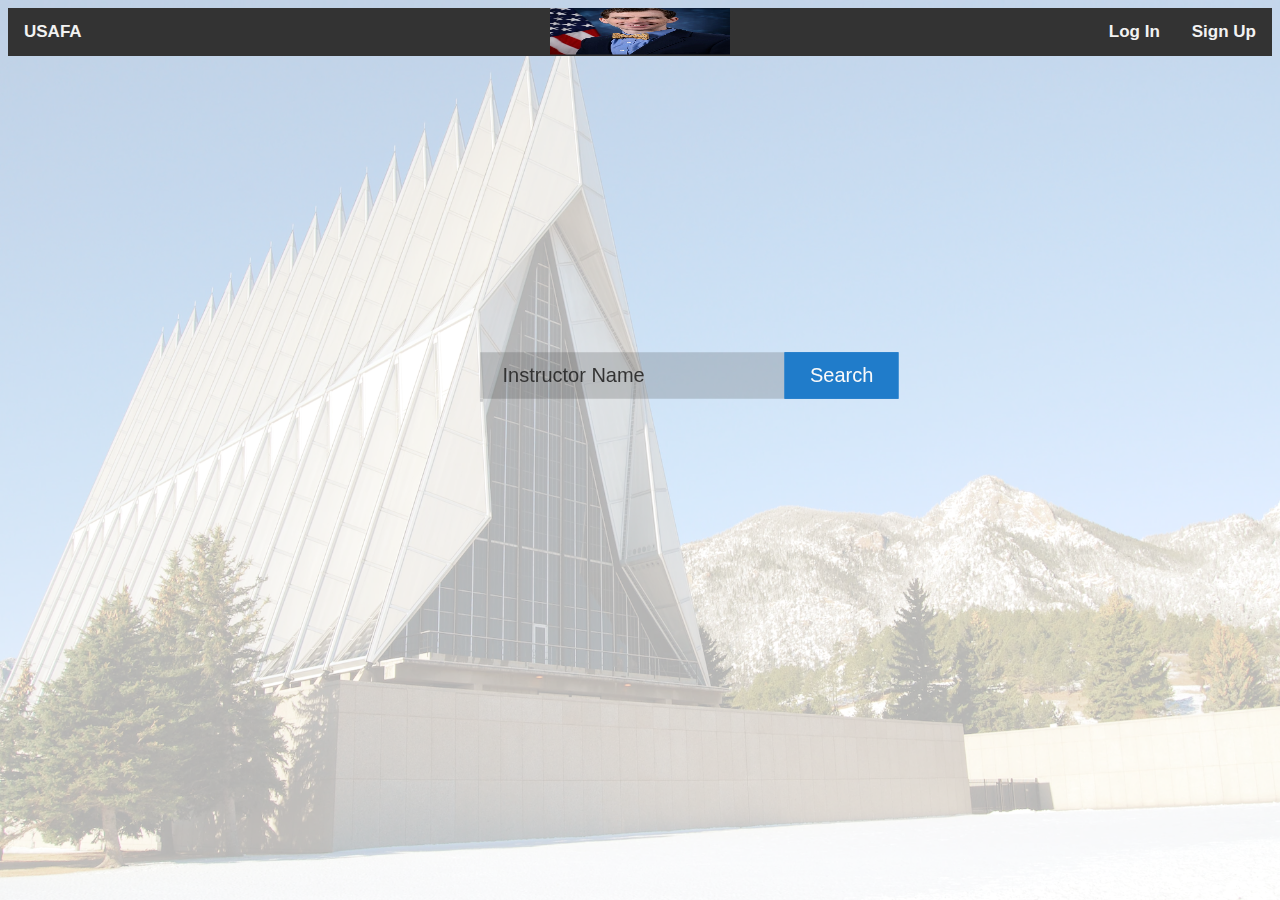
<file: src/index.html>
<!DOCTYPE html>
<html lang="en-US">
    <head>
        <meta charset="utf-8" />
        <meta name="viewport" content="width=device-width" />
        <link rel="icon" href="../assets/placeholder.jpg" type="image/png">
        <title>USAFA Feedback Finder</title>
        <script src="../assets/suggestions.js" defer></script>
        <link href="../assets/index.css" rel="stylesheet" />
        <style>
            body {
                background-image: url('../assets/chapel.png');
                background-repeat: no-repeat;
                background-attachment: fixed;
                background-size: 100% 100%; /* streches image to fit screen */
                background-position: center;
            }
        </style>
    </head>

    <div class="topnav">
        <div class="topnav-centered">
            <div class="logo" onclick="window.location.href='index.html'">
                <a href="../src/index.html"><img src="../assets/placeholder.jpg" height="50" width="180" /></a>
            </div>
        </div>
        <a href="https://www.usafa.edu">USAFA</a>
        <div class="topnav-right">
            <a href="../src/log_in.html">Log In</a>
            <a href="../src/sign_up.php">Sign Up</a>
        </div>
    </div>

    <form>
        <input type="text" id="search" placeholder="Instructor Name" class="searchbox">
        <input type="button" value="Search" class="searchButton">
    </form>
</html>
</file>
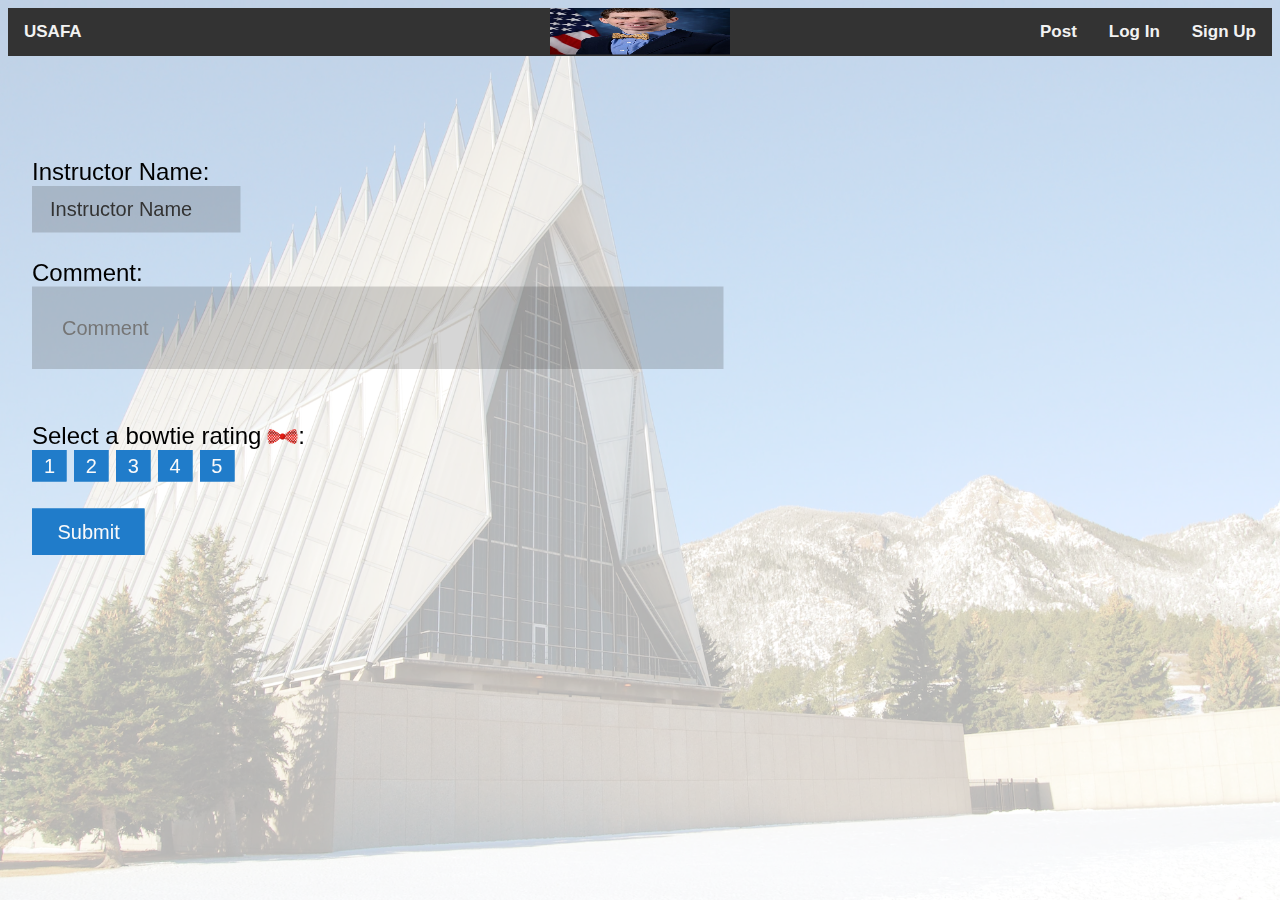
<file: src/post.html>
<!DOCTYPE html>
<html lang="en-US">
    <head>
        <meta charset="utf-8" />
        <meta name="viewport" content="width=device-width" />
        <link rel="icon" href="../assets/placeholder.jpg" type="image/png">
        <title>USAFA Feedback Finder</title>
        <script src="../assets/suggestions.js" defer></script>
        <link href="../assets/post.css" rel="stylesheet" />
        <style>
            body {
                background-image: url('../assets/chapel.png');
                background-repeat: no-repeat;
                background-attachment: fixed;
                background-size: 100% 100%; /* streches image to fit screen */
                background-position: center;
            }
        </style>
    </head>

    <div class="topnav">
        <div class="topnav-centered">
            <div class="logo" onclick="window.location.href='index.html'">
                <a href="../src/index.html"><img src="../assets/placeholder.jpg" height="50" width="180" /></a>
            </div>
        </div>
        <a href="https://www.usafa.edu">USAFA</a>
        <div class="topnav-right">
            <a href="../src/post.html">Post</a>
            <a href="../src/log_in.html">Log In</a>
            <a href="../src/sign_up.php">Sign Up</a>
        </div>
    </div>

    <form>
        <label for="inputBox">Instructor Name: </label><br>
        <input type="text" id="inputBox" placeholder="Instructor Name" class="InputBox"><br><br>
        <label for="commentBox">Comment: </label><br>
        <input type="text" id="commentBox" placeholder="Comment" class="InputBox2"><br><br>
        <div class="rateBox">
            <label for="rating">Select a bowtie rating <img src="../assets/bow-tie.png" height="10" width="20">:</label><br>
            <input type="button" value="1" onclick="document.getElementById('rating').value='1'">
            <input type="button" value="2" onclick="document.getElementById('rating').value='2'">
            <input type="button" value="3" onclick="document.getElementById('rating').value='3'">
            <input type="button" value="4" onclick="document.getElementById('rating').value='4'">
            <input type="button" value="5" onclick="document.getElementById('rating').value='5'"><br>
            <input type="hidden" id="rating" name="rating"><br>
        </div>
        <input type="button" value="Submit" class="inputButton">
    </form>
</html>
</file>
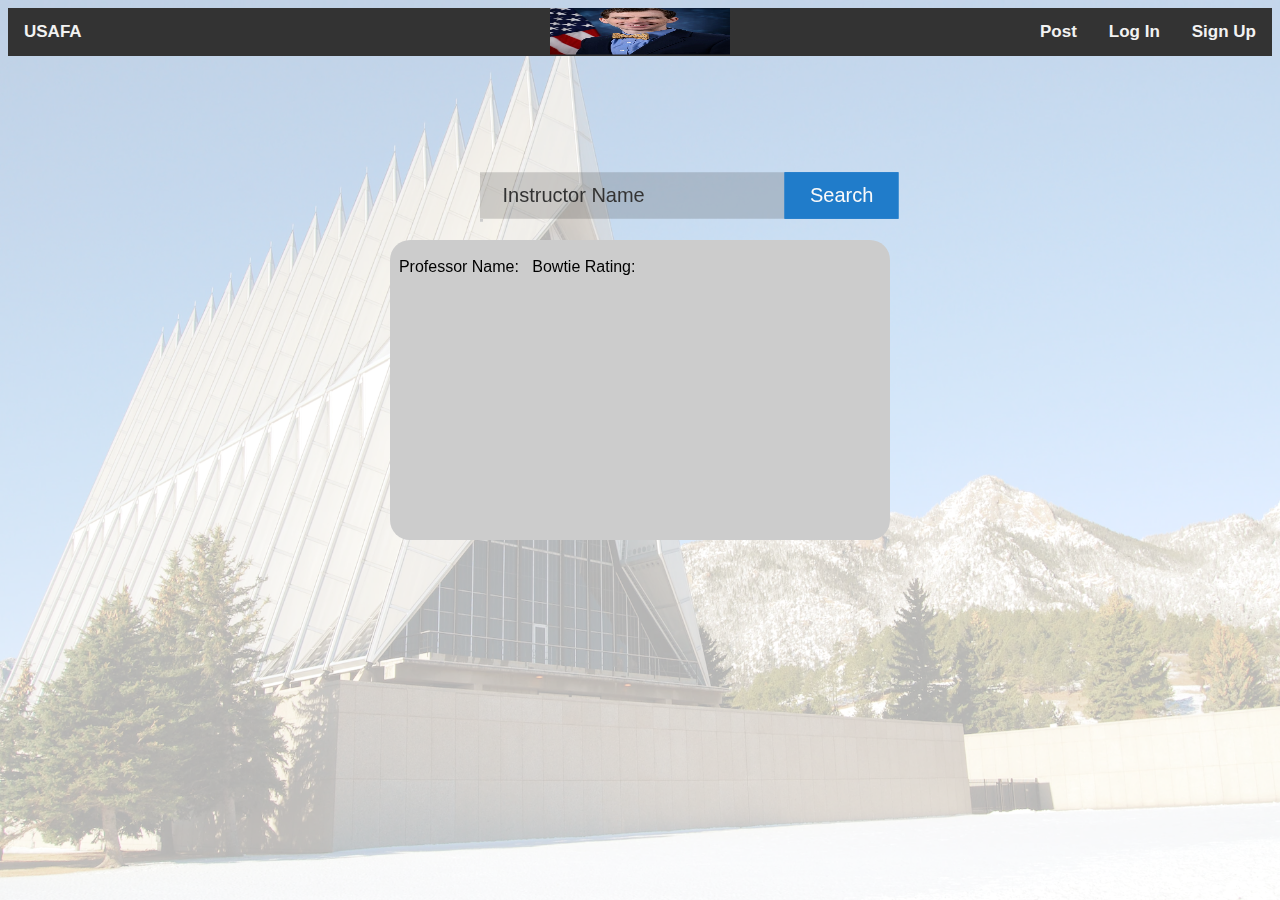
<file: src/sample_search.html>
<!DOCTYPE html>
<html lang="en-US">
    <head>
        <meta charset="utf-8" />
        <meta name="viewport" content="width=device-width" />
        <link rel="icon" href="../assets/placeholder.jpg" type="image/png">
        <title>USAFA Feedback Finder</title>
        <script src="../assets/suggestions.js" defer></script>
        <link href="../assets/sample_search.css" rel="stylesheet" />
        <style>
            body {
                background-image: url('../assets/chapel.png');
                background-repeat: no-repeat;
                background-attachment: fixed;
                background-size: 100% 100%; /* streches image to fit screen */
                background-position: center;
            }
        </style>
    </head>

    <div class="topnav">
        <div class="topnav-centered">
            <div class="logo" onclick="window.location.href='index.html'">
                <a href="../src/index.html"><img src="../assets/placeholder.jpg" height="50" width="180" /></a>
            </div>
        </div>
        <a href="https://www.usafa.edu">USAFA</a>
        <div class="topnav-right">
            <a href="../src/post.html">Post</a>
            <a href="../src/log_in.html">Log In</a>
            <a href="../src/sign_up.html">Sign Up</a>
        </div>
    </div>

    <form>
        <input type="text" id="search" placeholder="Instructor Name" class="searchbox">
        <input type="button" value="Search" class="searchButton">
    </form>

    <div class="reviewBlock">
        <div class="entry">
            <br>
            <label for id="textBlock">&nbsp Professor Name:  </label>
            <label for id="rating">&nbsp Bowtie Rating:  </label>
            <div class="textBlock">

            </div>
        </div>
    </div>
</html>
</file>
<file: assets/index.css>
/* --------------------NAVIGATION BAR-------------------- */
.topnav {
    position: relative;
    background-color: #333;
    overflow: hidden;
    color: #f2f2f2;
    text-decoration: none;
    font-size: 17px;
    font-weight: bold;
    font-family: Arial, Helvetica, sans-serif;
}

/* Style the links inside the navigation bar */
.topnav a {
    float: left;
    color: #f2f2f2;
    text-align: center;
    padding: 14px 16px;
    text-decoration: none;
    font-size: 17px;
}

/* Change the color of links on hover */
.topnav a:hover {
    background-color: #207cca;
    color: whitesmoke;
}

/* Add a color to the active/current link */
.topnav a.active {
    background-color: #207cca;
    color: white;
}

/* Centered section inside the top navigation */
.topnav-centered a {
    float: none;
    position: absolute;
    top: 50%;
    left: 50%;
    transform: translate(-50%, -50%);
}

/* Right-aligned section inside the top navigation */
.topnav-right {
    float: right;
}

/* Responsive navigation menu - display links on top of each other instead of next to each other (for mobile devices) */
@media screen and (max-width: 600px) {
    .topnav a, .topnav-right {
    float: none;
    display: block;
    }
    .topnav-centered a {
        position: relative;
        top: 0;
        left: 0;
        transform: none;
    }
}
/* ------------------------------------------------------ */
/* ----------------------SEARCH BAR---------------------- */
form {
    width:50%;
    position: absolute;
    transform: scale(1.5, 1.5);
    top: 40%; /* MODIFY DIST FROM TOP HERE - LOWER MEANS CLOSER TO TOP */
    left: 50%;
    margin: auto;
}
.searchbox {
    padding:8px 15px;
    background:rgba(50, 50, 50, 0.2);
    border:0px solid #dbdbdb;
}
.searchButton {
    position:relative;
    padding:6px 15px;
    left:-8px;
    border:2px solid #207cca;
    background-color:#207cca;
    color:#fafafa;
}
.searchButton:hover  {
    background-color:#fafafa;
    color:#207cca;
}

.searchbox::placeholder,
.searchbox::-webkit-input-placeholder {
  color: #333;
}

/* CSS code for autocomplete suggestions */
.suggestions {
    position: absolute;
    z-index: 1;
    background-color: #f1f1f1;
    border: 1px solid #ccc;
    max-height: 200px;
    overflow-y: auto;
}
  
.suggestion {
    padding: 8px;
    cursor: pointer;
}
  
.suggestion:hover {
    background-color: #e9e9e9;
}
/* ------------------------------------------------------ */
/* -------------BACKGROUND IMAGE TRANSPARENCY------------ */
body::before {
    content: "";
    display: block;
    position: fixed;
    left: 0;
    top: 0;
    width: 100%;
    height: 100%;
    z-index: -1;
    background-color: rgba(255, 255, 255, 0.7); /* set the background color to semi-transparent white */
}
/* ------------------------------------------------------ */


/* post box stuff */

.spacing {
    margin-top: 17%;
    margin-left: 33%;
}

.postBox {

    display: block;
    width: 45%;
    padding: 20px;
    background-color: #dbdbdb;
    border: none;
    border-left: 3px solid #207cca;
    border-bottom: 3px solid #207cca;
    border-radius: 4px;
    margin-bottom: 1%;
  }
  
  .postBox .header {
    font-size: 20px;
    font-weight: bold;
    margin-bottom: 5px;
    margin: 0;
    top: 0;
  }
  
  .postBox .content {
    font-size: 14px;
    word-wrap: break-word;
    overflow-wrap: break-word;
    word-break: break-word;
  }
  
  .postBox p {
    font-size: 14px;
    word-wrap: break-word;
    overflow-wrap: break-word;
    word-break: break-word;
  }

  .thankYouMsg {
    margin-left: auto;
    margin-right: auto;
    margin-top: auto;
    margin-bottom: auto;
    font-size: 20px;
    font-weight: bold;
    font-family: Arial, Helvetica, sans-serif;
  }
</file>
<file: assets/post.css>
/* --------------------NAVIGATION BAR-------------------- */
.topnav {
    position: relative;
    background-color: #333;
    overflow: hidden;
    color: #f2f2f2;
    text-decoration: none;
    font-size: 17px;
    font-weight: bold;
    font-family: Arial, Helvetica, sans-serif;
}

/* Style the links inside the navigation bar */
.topnav a {
    float: left;
    color: #f2f2f2;
    text-align: center;
    padding: 14px 16px;
    text-decoration: none;
    font-size: 17px;
}

/* Change the color of links on hover */
.topnav a:hover {
    background-color: #207cca;
    color: whitesmoke;
}

/* Add a color to the active/current link */
.topnav a.active {
    background-color: #207cca;
    color: white;
}

/* Centered section inside the top navigation */
.topnav-centered a {
    float: none;
    position: absolute;
    top: 50%;
    left: 50%;
    transform: translate(-50%, -50%);
}

/* Right-aligned section inside the top navigation */
.topnav-right {
    float: right;
}

/* Responsive navigation menu - display links on top of each other instead of next to each other (for mobile devices) */
@media screen and (max-width: 600px) {
    .topnav a, .topnav-right {
    float: none;
    display: block;
    }
    .topnav-centered a {
        position: relative;
        top: 0;
        left: 0;
        transform: none;
    }
}
/* ------------------------------------------------------ */
/* ----------------------Comment Field---------------------- */
form {
    width:30%;
    position: absolute;
    transform: scale(1.5, 1.5);
    top: 25%;
    left: 10%;
    margin: auto;
    font-family: Arial, serif;
}
.InputBox[type="text"]{
    width: 30%;
    padding:8px 12px;
    background:rgba(50, 50, 50, 0.2);
    border:0px solid #dbdbdb;
    text-align: left;
    vertical-align: top;

}
.InputBox2{
    padding:20px;
    background:rgba(50, 50, 50, 0.2);
    border:0px solid #dbdbdb;
    text-align: left;
    vertical-align: top;
    box-sizing: border-box;
    width: 120%;
    height: 200%;
    word-wrap: break-word;
    display: block;
}

input[type="text"] {
    text-align: left;
    vertical-align: top;
}

input[type="button"]{
    border:2px solid #207cca;
    background-color:#207cca;
    color:#fafafa;
}
input[type="button"]:hover  {
    background-color:#fafafa;
    color:#207cca;
}

.inputButton {
    position:relative;
    padding:6px 15px;
    /*left:-8px;*/
    border:2px solid #207cca;
    background-color:#207cca;
    color:#fafafa;
}
.inputButton:hover  {
    background-color:#fafafa;
    color:#207cca;
}

.InputBox::placeholder,
.InputBox::-webkit-input-placeholder {
  color: #333;
}

/* CSS code for autocomplete suggestions */
.suggestions {
    position: absolute;
    z-index: 1;
    background-color: #f1f1f1;
    border: 1px solid #ccc;
    max-height: 200px;
    overflow-y: auto;
}
  
.suggestion {
    padding: 8px;
    cursor: pointer;
}
  
.suggestion:hover {
    background-color: #e9e9e9;
}
/* ------------------------------------------------------ */
/* -------------BACKGROUND IMAGE TRANSPARENCY------------ */
body::before {
    content: "";
    display: block;
    position: fixed;
    left: 0;
    top: 0;
    width: 100%;
    height: 100%;
    z-index: -1;
    background-color: rgba(255, 255, 255, 0.7); /* set the background color to semi-transparent white */
}
/* ------------------------------------------------------ */

.button-clicked {
    background-color: red;
}

.headerText {
    padding:20px;
    border:0px solid #dbdbdb;
    text-align: left;
    vertical-align: top;
    font-family: Arial, Helvetica, sans-serif;
}
</file>
<file: assets/sample_search.css>
/* --------------------NAVIGATION BAR-------------------- */
.topnav {
    position: relative;
    background-color: #333;
    overflow: hidden;
    color: #f2f2f2;
    text-decoration: none;
    font-size: 17px;
    font-weight: bold;
    font-family: Arial, Helvetica, sans-serif;
}

/* Style the links inside the navigation bar */
.topnav a {
    float: left;
    color: #f2f2f2;
    text-align: center;
    padding: 14px 16px;
    text-decoration: none;
    font-size: 17px;
}

/* Change the color of links on hover */
.topnav a:hover {
    background-color: #207cca;
    color: whitesmoke;
}

/* Add a color to the active/current link */
.topnav a.active {
    background-color: #207cca;
    color: white;
}

/* Centered section inside the top navigation */
.topnav-centered a {
    float: none;
    position: absolute;
    top: 50%;
    left: 50%;
    transform: translate(-50%, -50%);
}

/* Right-aligned section inside the top navigation */
.topnav-right {
    float: right;
}

/* Responsive navigation menu - display links on top of each other instead of next to each other (for mobile devices) */
@media screen and (max-width: 600px) {
    .topnav a, .topnav-right {
    float: none;
    display: block;
    }
    .topnav-centered a {
        position: relative;
        top: 0;
        left: 0;
        transform: none;
    }
}
/* ------------------------------------------------------ */
/* ----------------------SEARCH BAR---------------------- */
form {
    width:50%;
    position: absolute;
    transform: scale(1.5, 1.5);
    top: 20%;
    left: 50%;
    margin: auto;
}
.searchbox {
    padding:8px 15px;
    background:rgba(50, 50, 50, 0.2);
    border:0px solid #dbdbdb;
}
.searchButton {
    position:relative;
    padding:6px 15px;
    left:-8px;
    border:2px solid #207cca;
    background-color:#207cca;
    color:#fafafa;
}
.searchButton:hover  {
    background-color:#fafafa;
    color:#207cca;
}

.searchbox::placeholder,
.searchbox::-webkit-input-placeholder {
  color: #333;
}

/* CSS code for autocomplete suggestions */
.suggestions {
    position: absolute;
    z-index: 1;
    background-color: #f1f1f1;
    border: 1px solid #ccc;
    max-height: 200px;
    overflow-y: auto;
}
  
.suggestion {
    padding: 8px;
    cursor: pointer;
}
  
.suggestion:hover {
    background-color: #e9e9e9;
}

.reviewBlock{
    width: 500px;
    height: 300px;
    background-color: #ccc;
    border-radius: 20px;
    position: absolute;
    top: 10%;
    left: 50%;
    transform: translate(-50%, 50%);
    font-family: Arial, Helvetica, sans-serif;

}

.textBlock{

}
/* ------------------------------------------------------ */
/* -------------BACKGROUND IMAGE TRANSPARENCY------------ */
body::before {
    content: "";
    display: block;
    position: fixed;
    left: 0;
    top: 0;
    width: 100%;
    height: 100%;
    z-index: -1;
    background-color: rgba(255, 255, 255, 0.7); /* set the background color to semi-transparent white */
}
/* ------------------------------------------------------ */
</file>
